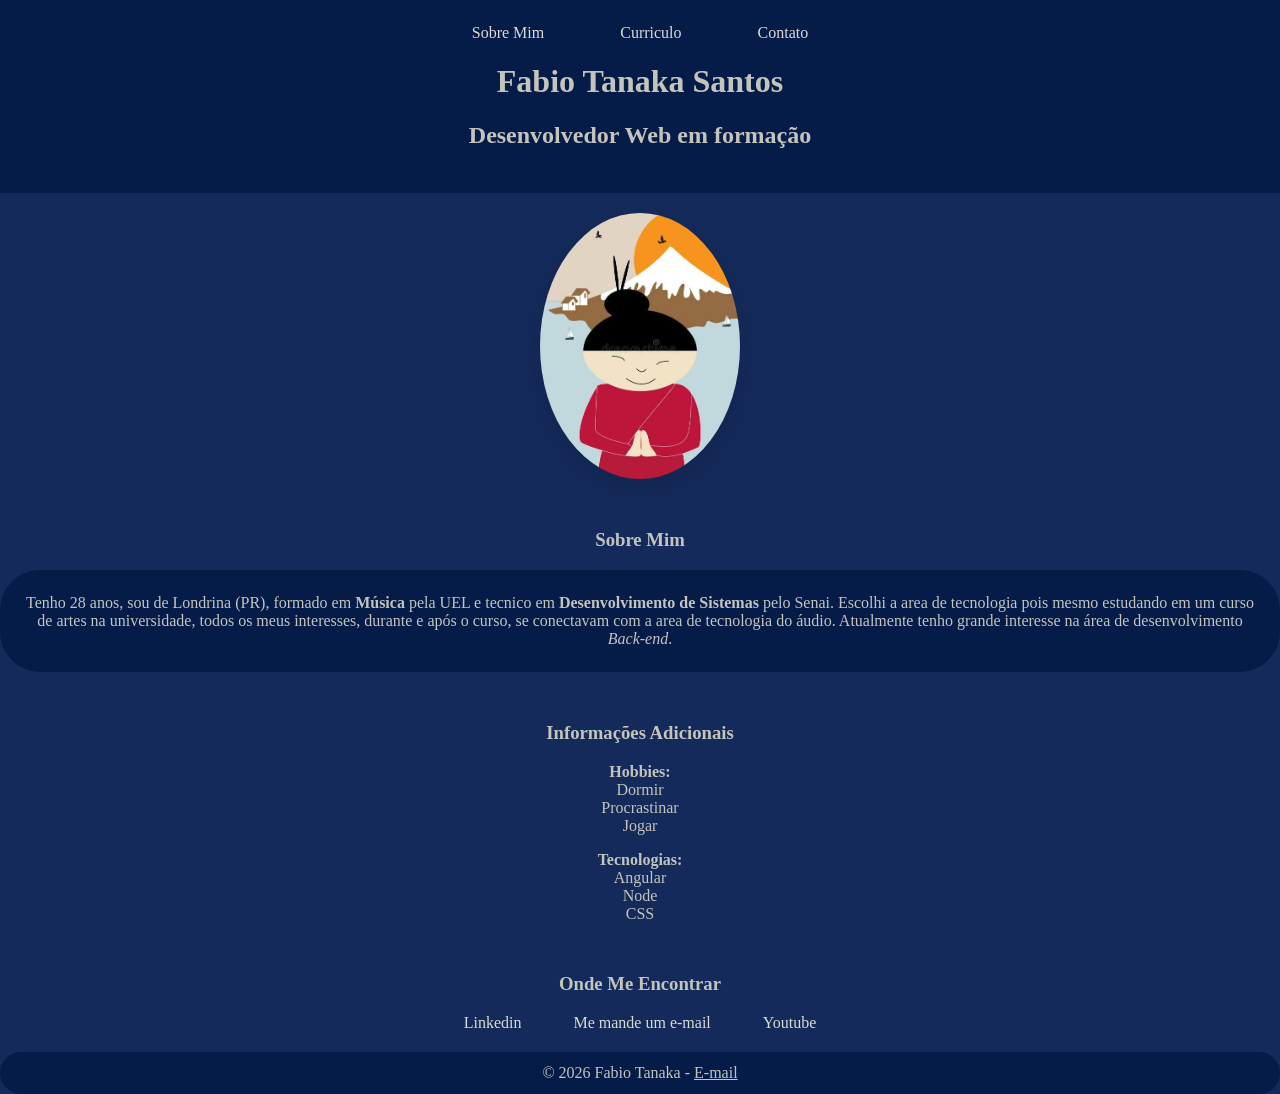
<file: index.html>
<!doctype html>
<html lang="pt-BR">
  <head>
    <meta charset="UTF-8" />
    <meta name="viewport" content="width=device-width, initial-scale=1.0" />
    <title>Sobre Mim | Fabio Tanaka</title>
    <link rel="preconnect" href="https://fonts.googleapis.com" />
    <link
      href="https://fonts.googleapis.com/css2?family=Inter:wght@400;600;700&display=swap"
      rel="stylesheet"
    />
    <link rel="stylesheet" href="css/style.css" />
  </head>
  <body>
    <header>
      <nav class="nav">
        <a href="./index.html">Sobre Mim</a>
        <a href="./curriculo.html"> Curriculo</a>
        <a href="./contato.html">Contato</a>
      </nav>

      <h1>Fabio Tanaka Santos</h1>
      <h2>Desenvolvedor Web em formação</h2>
    </header>

    <main>
      <div class="pic">
        <img src="./img/tanaka.jpg" alt="Foto Fabio e Montanha" width="200" />
      </div>

      <section>
        <h3>Sobre Mim</h3>
        <div class="intro">
          Tenho 28 anos, sou de Londrina (PR), formado em
          <strong>Música</strong> pela UEL e tecnico em
          <strong>Desenvolvimento de Sistemas</strong> pelo Senai. Escolhi a
          area de tecnologia pois mesmo estudando em um curso de artes na
          universidade, todos os meus interesses, durante e após o curso, se
          conectavam com a area de tecnologia do áudio. Atualmente tenho grande
          interesse na área de desenvolvimento <em>Back-end</em>.
        </div>
      </section>

      <section>
        <h3>Informações Adicionais</h3>
        <div class="lists">
          <ul>
            <li><strong>Hobbies:</strong></li>
            <li>Dormir</li>
            <li>Procrastinar</li>
            <li>Jogar</li>
          </ul>

          <ol>
            <li><strong>Tecnologias:</strong></li>
            <li>Angular</li>
            <li>Node</li>
            <li>CSS</li>
          </ol>
        </div>
      </section>

      <section>
        <h3>Onde Me Encontrar</h3>
        <article class="links">
          <a
            href="https://www.linkedin.com/in/fabio-santos-a45723435"
            target="_blank"
            >Linkedin
          </a>
          <a href="mailto:fabio.a.santos45@aluno.senai.br"
            >Me mande um e-mail
          </a>
          <a href="https://www.youtube.com" target="_blank">Youtube </a>
        </article>
      </section>
    </main>

    <footer>
      <div class="foot">
        &copy; 2026 Fabio Tanaka -
        <a href="mailto:fabio.a.santos45@aluno.senai.br">E-mail</a>
      </div>
    </footer>

    <!-- 13 elementos filhos na tag <body> -->
    <!-- Tamanho da foto: 200x258.72 -->
  </body>
</html>
</file>
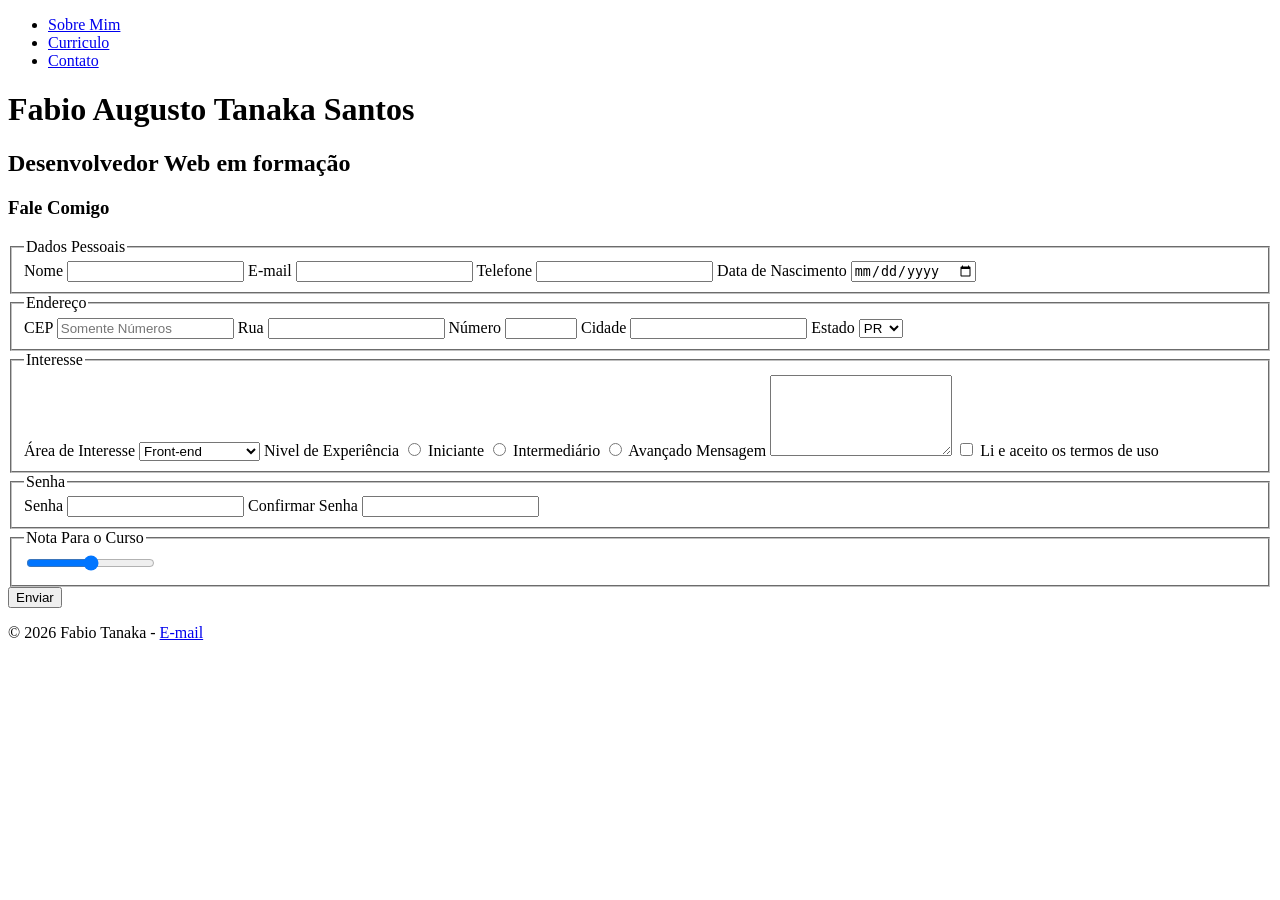
<file: contato.html>
<!doctype html>
<html lang="pt-BR">
  <head>
    <meta charset="UTF-8" />
    <meta name="viewport" content="width=device-width, initial-scale=1.0" />
    <title>Contato | Fabio Tanaka</title>
  </head>
  <body>
    <header>
      <nav>
        <ul>
          <li><a href="./index.html">Sobre Mim</a></li>
          <li><a href="./curriculo.html">Curriculo</a></li>
          <li><a href="./contato.html">Contato</a></li>
        </ul>
      </nav>

      <h1>Fabio Augusto Tanaka Santos</h1>
      <h2>Desenvolvedor Web em formação</h2>
    </header>

    <main>
      <section>
        <h3>Fale Comigo</h3>
        <form action="#" method="post">
          <fieldset>
            <legend>Dados Pessoais</legend>
            <label for="nome">Nome</label>
            <input type="text" id="nome" name="nome" minlength="3" required />

            <label for="e-mail">E-mail</label>
            <input type="email" id="email" name="email" required />

            <label for="telefone">Telefone</label>
            <input type="tel" id="telefone" name="telefone" />

            <label for="dataNascimento">Data de Nascimento</label>
            <input type="date" id="dataNascimento" name="dataNascimento" />
          </fieldset>

          <fieldset>
            <legend>Endereço</legend>
            <label for="cep">CEP</label>
            <input
              type="number"
              id="cep"
              name="cep"
              pattern="[0-9]{8}"
              placeholder="Somente Números"
              title="12345678"
              required
            />

            <label for="rua">Rua</label>
            <input type="text" id="rua" name="rua" />

            <label for="numero">Número</label>
            <input
              type="number"
              id="numero"
              name="numero"
              min="1"
              max="99999"
            />

            <label for="cidade">Cidade</label>
            <input type="text" id="cidade" name="cidade" />

            <label for="estado">Estado</label>
            <select name="estado" id="estado">
              <option value="">PR</option>
              <option value="">SP</option>
              <option value="">SC</option>
              <option value="">MG</option>
              <option value="">MS</option>
            </select>
          </fieldset>

          <fieldset>
            <legend>Interesse</legend>
            <label for="areaInteresse">Área de Interesse</label>
            <select name="areaInteresse" id="areaInteresse" required>
              <option value="">Front-end</option>
              <option value="">Back-end</option>
              <option value="">Banco de Dados</option>
              <option value="">Full stack</option>
            </select>

            <label for="nivelXp">Nivel de Experiência</label>
            <input type="radio" name="nivelXp" id="ini" />
            <label for="ini">Iniciante</label>
            <input type="radio" name="nivelXp" id="inter" />
            <label for="inter">Intermediário</label>
            <input type="radio" name="nivelXp" id="ava" />
            <label for="ava">Avançado</label>

            <label for="msg">Mensagem</label>
            <textarea name="msg" id="msg" rows="5" maxlength="500"></textarea>

            <input type="checkbox" id="chkbx" required />
            <label for="chkbx">Li e aceito os termos de uso</label>
          </fieldset>

          <fieldset>
            <legend>Senha</legend>
            <label for="password">Senha</label>
            <input
              type="password"
              id="password"
              name="password"
              minlength="8"
              required
            />

            <label for="confPassword">Confirmar Senha</label>
            <input
              type="password"
              id="confPassword"
              name="confPassword"
              minlength="8"
              required
            />
          </fieldset>

          <fieldset>
            <legend>Nota Para o Curso</legend>
            <input type="range" id="nota" name="nota" min="0" max="10" />
          </fieldset>

          <button type="submit">Enviar</button>
        </form>
      </section>
    </main>

    <footer>
      <p>
        &copy; 2026 Fabio Tanaka -
        <a href="mailto:fabio.a.santos45@aluno.senai.br">E-mail</a>
      </p>
    </footer>
  </body>
</html>
</file>
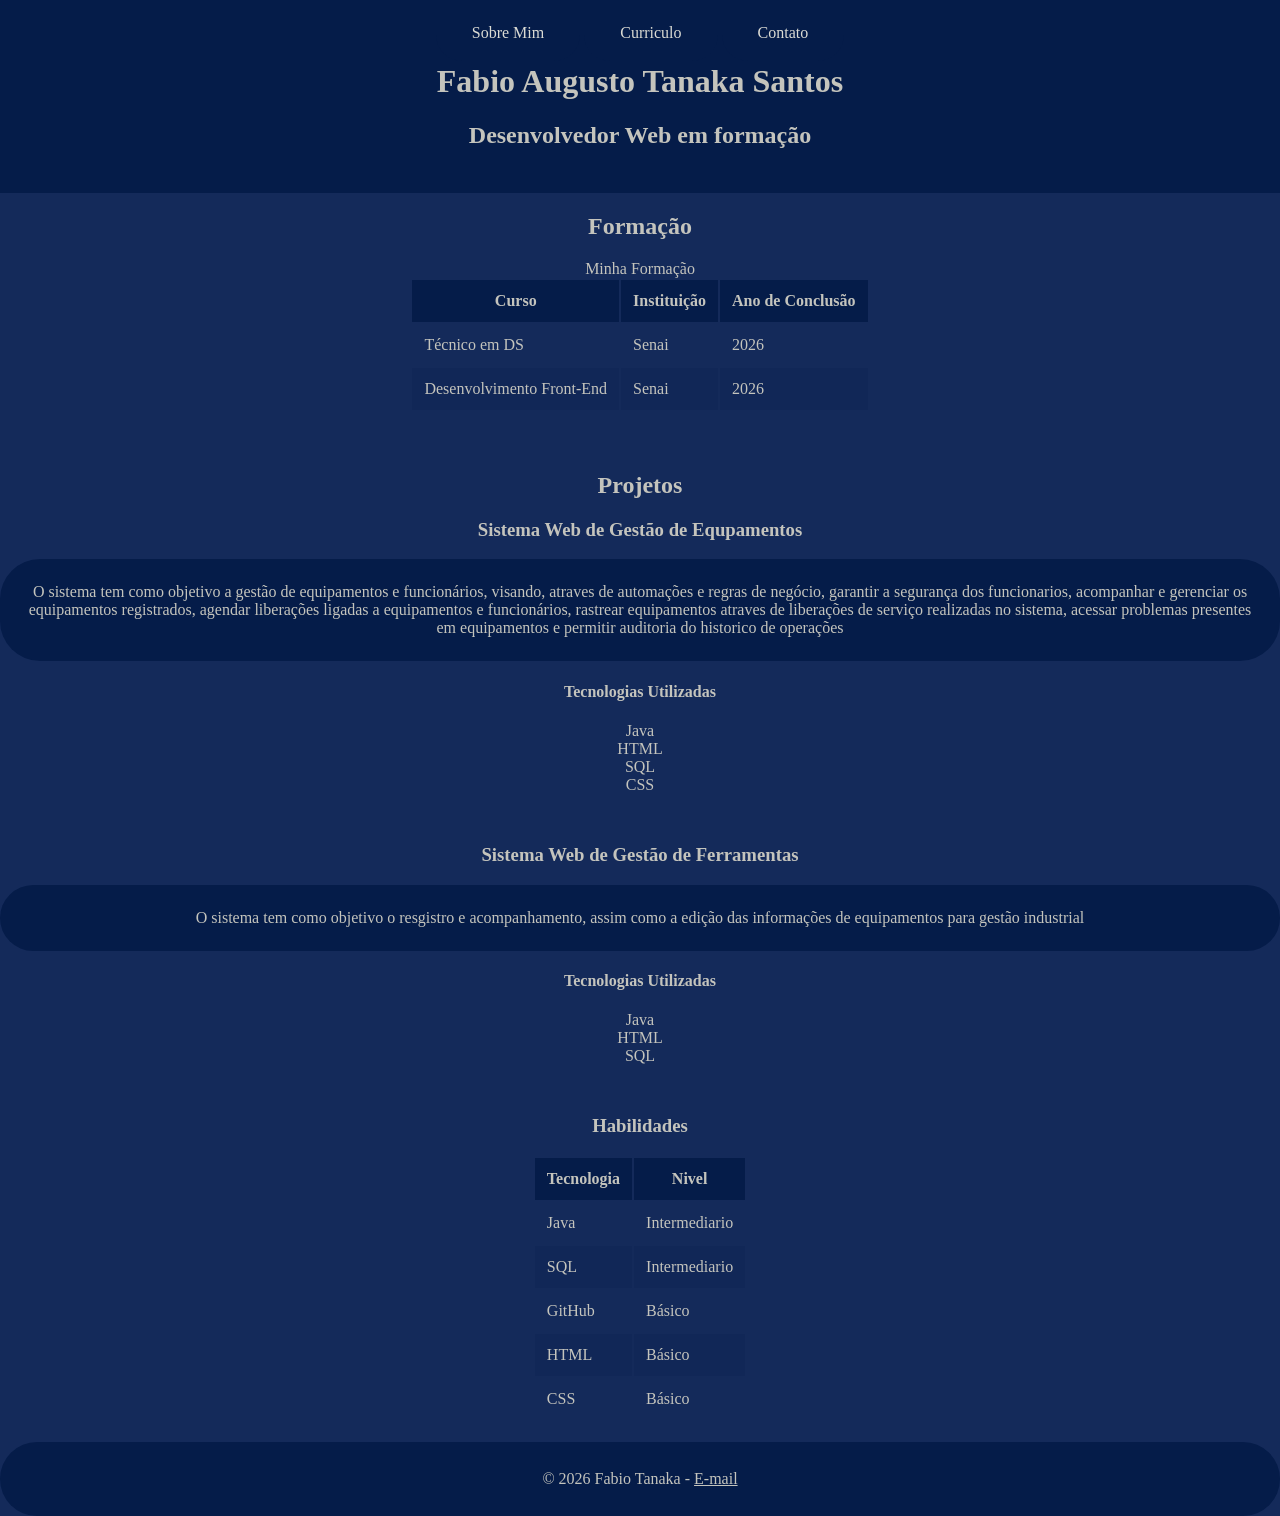
<file: curriculo.html>
<!DOCTYPE html>
<html lang="pt-BR">
  <head>
    <meta charset="UTF-8" />
    <meta name="viewport" content="width=device-width, initial-scale=1.0" />

    <link rel="stylesheet" href="css/style.css" />

    <title>Curriculo | Fabio Tanaka</title>
  </head>
  <body>
    <header>
      <nav class="nav">
        <a href="./index.html">Sobre Mim</a>
        <a href="./curriculo.html"> Curriculo</a>
        <a href="./contato.html">Contato</a>
      </nav>

      <h1>Fabio Augusto Tanaka Santos</h1>
      <h2>Desenvolvedor Web em formação</h2>
    </header>

    <main>
      <section>
        <h2>Formação</h2>
        <table>
          <caption>
            Minha Formação
          </caption>
          <thead>
            <tr>
              <th>Curso</th>
              <th>Instituição</th>
              <th>Ano de Conclusão</th>
            </tr>
          </thead>
          <tbody>
            <tr>
              <td>Técnico em DS</td>
              <td>Senai</td>
              <td>2026</td>
            </tr>
            <tr>
              <td>Desenvolvimento Front-End</td>
              <td>Senai</td>
              <td>2026</td>
            </tr>
          </tbody>
        </table>
      </section>

      <section>
        <h2 class="newSect">Projetos</h2>
        <article>
          <h3 class="noSpace">Sistema Web de Gestão de Equpamentos</h3>
          <p class="intro">
            O sistema tem como objetivo a gestão de equipamentos e funcionários,
            visando, atraves de automações e regras de negócio, garantir a
            segurança dos funcionarios, acompanhar e gerenciar os equipamentos
            registrados, agendar liberações ligadas a equipamentos e
            funcionários, rastrear equipamentos atraves de liberações de serviço
            realizadas no sistema, acessar problemas presentes em equipamentos e
            permitir auditoria do historico de operações
          </p>

          <h4>Tecnologias Utilizadas</h4>
          <div class="lists">
            <ul>
              <li>Java</li>
              <li>HTML</li>
              <li>SQL</li>
              <li>CSS</li>
            </ul>
          </div>
        </article>

        <article>
          <h3>Sistema Web de Gestão de Ferramentas</h3>
          <p class="intro">
            O sistema tem como objetivo o resgistro e acompanhamento, assim como
            a edição das informações de equipamentos para gestão industrial
          </p>

          <h4>Tecnologias Utilizadas</h4>
          <div class="lists">
            <ul>
              <li>Java</li>
              <li>HTML</li>
              <li>SQL</li>
            </ul>
          </div>
        </article>
      </section>

      <section>
        <h3>Habilidades</h3>
        <table>
          <thead>
            <tr>
              <th>Tecnologia</th>
              <th>Nivel</th>
            </tr>
          </thead>
          <tbody>
            <tr>
              <td>Java</td>
              <td>Intermediario</td>
            </tr>
            <tr>
              <td>SQL</td>
              <td>Intermediario</td>
            </tr>
            <tr>
              <td>GitHub</td>
              <td>Básico</td>
            </tr>
            <tr>
              <td>HTML</td>
              <td>Básico</td>
            </tr>
            <tr>
              <td>CSS</td>
              <td>Básico</td>
            </tr>
          </tbody>
        </table>
      </section>
    </main>

    <footer>
      <p>
        &copy; 2026 Fabio Tanaka -
        <a href="mailto:fabio.a.santos45@aluno.senai.br">E-mail</a>
      </p>
    </footer>
  </body>
</html>
</file>
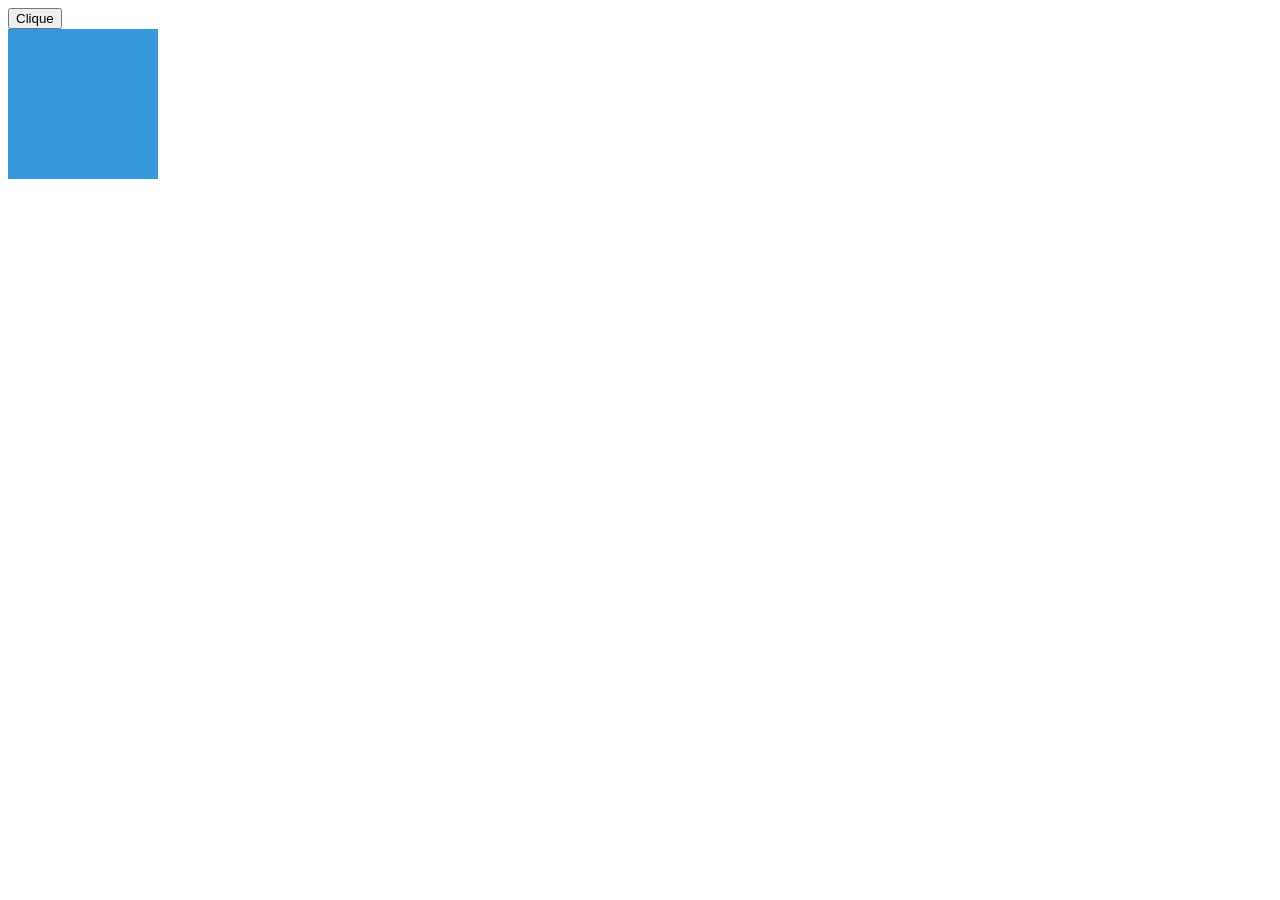
<file: lab-efeitos.html>
<!DOCTYPE html>
<html lang="pt-BR">
  <head>
    <meta charset="UTF-8" />
    <meta name="viewport" content="width=device-width, initial-scale=1.0" />

    <link rel="stylesheet" href="css/lab-efeitos.css" />

    <title>Lab Efeitos</title>
  </head>
  <body>
    <main>
      <section>
        <button class="botao">Clique</button>
        <div class="caixa"></div>
      </section>
    </main>
  </body>
</html>
</file>
<file: css/style.css>
/*
Cores:
- Background (main): #051c49
- Background (body): #142a5a
- text: #c4c4bd
- links: #dbdbd4
*/

:root {
  --cor-destaque: #051c49;
  --cor-suave: #112757;
}

* {
  box-sizing: border-box;
}

header {
  background-color: #051c49;
  color: #c4c4bd;
  padding: 24px;
  border-radius: 0px;
  margin-bottom: 20px;
  text-align: center;
}

nav a {
  color: #dbdbd4;
  text-decoration: none;
  background-color: #051c49;
  padding: 36px;
  padding-bottom: 20px;
  border-bottom-right-radius: 26px;
  border-bottom-left-radius: 26px;
  transition:
    background 0.2s,
    transform 0.1s;
}
nav a:hover {
  color: #051c49;
  text-decoration: none;
  background-color: #dbdbd4;
  padding: 46px;
  padding-bottom: 20px;
  border-bottom-right-radius: 26px;
  border-bottom-left-radius: 26px;
}
nav a::after {
  content: "";
  position: absolute;
  left: 0;
  bottom: -4px;
  width: 0;
  height: 2px;
  background: var(--cor-destaque);
  transition: width 0.3s;
}

body {
  margin: 0;
  background-color: #142a5a;
}

h2 {
  color: #c4c4bd;
  text-align: center;
}
.newSect {
  margin-top: 60px;
}

.pic img {
  display: block;
  width: 200px;
  margin: 0 auto;
  aspect-ratio: 0.75;
  object-fit: cover;
  border-radius: 50%;
  box-shadow: 0 8px 24px rgba(0, 0, 0, 0.12);
}

h3 {
  margin-top: 50px;
  color: #c4c4bd;
  text-align: center;
}
.noSpace {
  margin-top: 0px;
}

h4 {
  color: #c4c4bd;
  text-align: center;
}

.lists {
  text-align: center;
  padding: 0% auto;
  margin-right: 40px;
}

ul {
  list-style: none;
}

ol {
  list-style: none;
}

li {
  color: #c4c4bd;
}

a {
  color: #c4c4bd;
}

.intro {
  color: #c4c4bd;
  background-color: #051c49;
  padding: 24px;
  border-radius: 40px;
  text-align: center;
}

table {
  margin: 0% auto;
  color: #c4c4bd;
}
th {
  background-color: #051c49;
  padding: 12px;
}
td {
  padding: 12px;
}
tbody tr:nth-child(even) {
  background: var(--cor-suave);
}

.links {
  text-align: center;
  background-color: #142a5a;
  padding: 20px auto;
}

article a {
  color: #dbdbd4;
  text-decoration: none;
  padding: 24px;
  padding-top: 20px;
  padding-bottom: 20px;
  background-color: #142a5a;
  border-radius: 40px;
  transition:
    background 0.2s,
    transform 0.1s;
}
article a:hover {
  color: #142a5a;
  text-decoration: none;
  padding: 38px;
  padding-top: 20px;
  padding-bottom: 20px;
  background-color: #dbdbd4;
  border-radius: 40px;
}

legend {
  color: #c4c4bd;
}

footer {
  color: #c4c4bd;
  background-color: #051c49;
  margin-top: 20px;
  padding: 12px;
  border-radius: 40px;
  text-align: center;
}
</file>
<file: css/lab-efeitos.css>
.caixa {
  width: 150px;
  height: 150px;
  background-color: #3498db;
  transition: transform 1s ease-out;
}
.caixa:hover {
  transform: rotate(10deg);
}

.botao:active {
  transform: scale(0.95);
}
</file>
